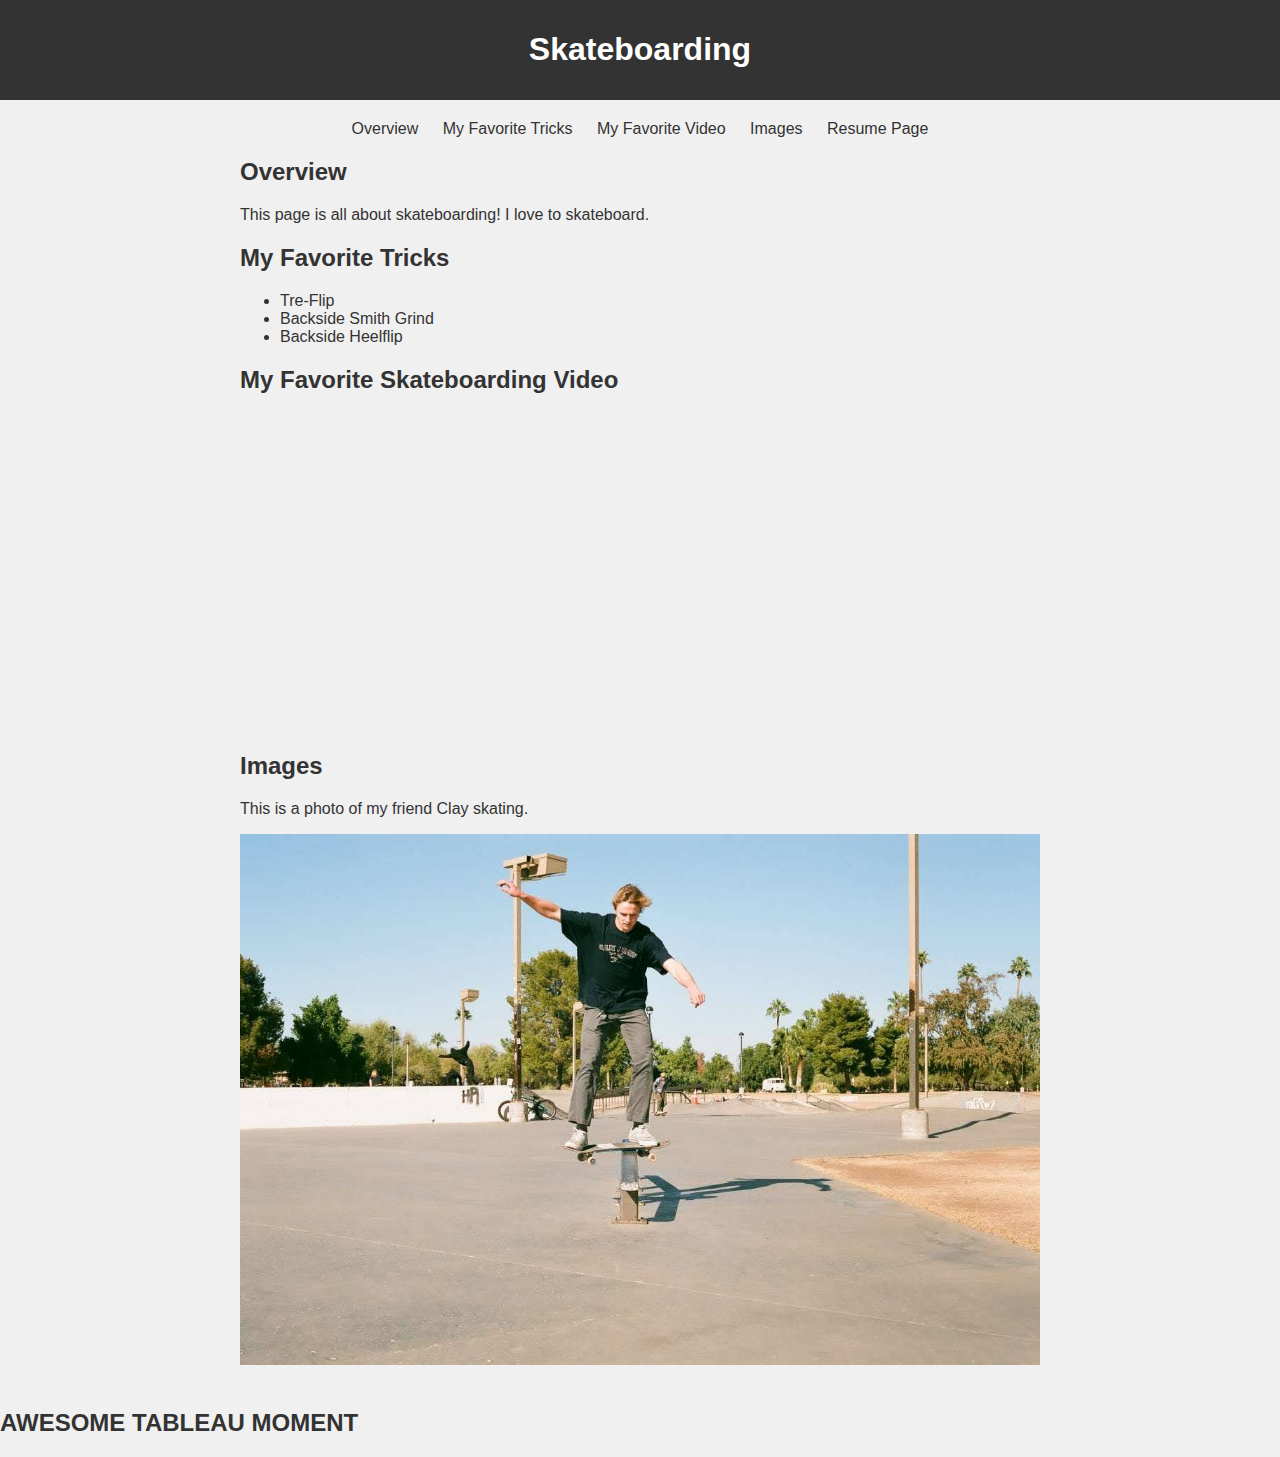
<file: HTML Project/skateboarding.html>
<!DOCTYPE html>
<html lang="en">
<head>
<meta charset="UTF-8">
<meta name="viewport" content="width=device-width, initial-scale=1.0">
<title>My Hobby</title>
<link rel="stylesheet" href="startbootstrap-resume-gh-pages/css/styling.css">
</head>
<body>
<header>
    <h1>Skateboarding</h1>
</header>
<nav>
    <a href="#overview">Overview</a>
    <a href="#details">My Favorite Tricks</a>
    <a href="#video">My Favorite Video</a>
    <a href="#images">Images</a>
    <a href="startbootstrap-resume-gh-pages/index.html">Resume Page</a>
</nav>
<div class="container">
    <h2 id="overview">Overview</h2>
    <p>This page is all about skateboarding! I love to skateboard.</p>
    <h2 id="details">My Favorite Tricks</h2>
    <ul>
        <li>Tre-Flip</li>
        <li>Backside Smith Grind</li>
        <li>Backside Heelflip</li>
    </ul>
    <h2 id="video">My Favorite Skateboarding Video</h2>
    <iframe width="560" height="315" src="https://www.youtube.com/embed/cW9OABECQkU" frameborder="0" allowfullscreen></iframe>
    <h2 id="images">Images</h2>
    <p>This is a photo of my friend Clay skating.</p>
    <img src="startbootstrap-resume-gh-pages/assets/img/IMG_0511.JPG" alt="My Hobby">
</div>
<h2>AWESOME TABLEAU MOMENT</h2>
<div class='tableauPlaceholder' id='viz1713501375713' style='position: relative'><noscript><a href='#'><img alt='Sales PipelineCockpit ' src='https:&#47;&#47;public.tableau.com&#47;static&#47;images&#47;Sa&#47;Salesforce20Sales20Cloud20-20Weighted20Sales20Pipeline_17134931605990&#47;Home&#47;1_rss.png' style='border: none' /></a></noscript><object class='tableauViz'  style='display:none;'><param name='host_url' value='https%3A%2F%2Fpublic.tableau.com%2F' /> <param name='embed_code_version' value='3' /> <param name='site_root' value='' /><param name='name' value='Salesforce20Sales20Cloud20-20Weighted20Sales20Pipeline_17134931605990&#47;Home' /><param name='tabs' value='no' /><param name='toolbar' value='yes' /><param name='static_image' value='https:&#47;&#47;public.tableau.com&#47;static&#47;images&#47;Sa&#47;Salesforce20Sales20Cloud20-20Weighted20Sales20Pipeline_17134931605990&#47;Home&#47;1.png' /> <param name='animate_transition' value='yes' /><param name='display_static_image' value='yes' /><param name='display_spinner' value='yes' /><param name='display_overlay' value='yes' /><param name='display_count' value='yes' /><param name='language' value='en-US' /><param name='filter' value='publish=yes' /></object></div>                <script type='text/javascript'>                    var divElement = document.getElementById('viz1713501375713');                    var vizElement = divElement.getElementsByTagName('object')[0];                    vizElement.style.width='800px';vizElement.style.height='500px';                    var scriptElement = document.createElement('script');                    scriptElement.src = 'https://public.tableau.com/javascripts/api/viz_v1.js';                    vizElement.parentNode.insertBefore(scriptElement, vizElement);                </script>
</div>
</body>
</html>
</file>
<file: HTML Project/startbootstrap-resume-gh-pages/css/styling.css>
body {
    font-family: Arial, sans-serif;
    margin: 0;
    padding: 0;
    background-color: #f0f0f0;
    color: #333;
}

header {
    background-color: #333;
    color: white;
    text-align: center;
    padding: 10px 0;
}

nav {
    text-align: center;
    margin-top: 20px;
}

nav a {
    text-decoration: none;
    color: #333;
    padding: 5px 10px;
}

nav a:hover {
    background-color: #333;
    color: white;
}

.container {
    max-width: 800px;
    margin: 20px auto;
    padding: 0 20px;
}

img {
    max-width: 100%;
    height: auto;
    margin-bottom: 20px;
}

.tableau-graph {
    margin-top: 20px;
    text-align: center;
}
</file>
